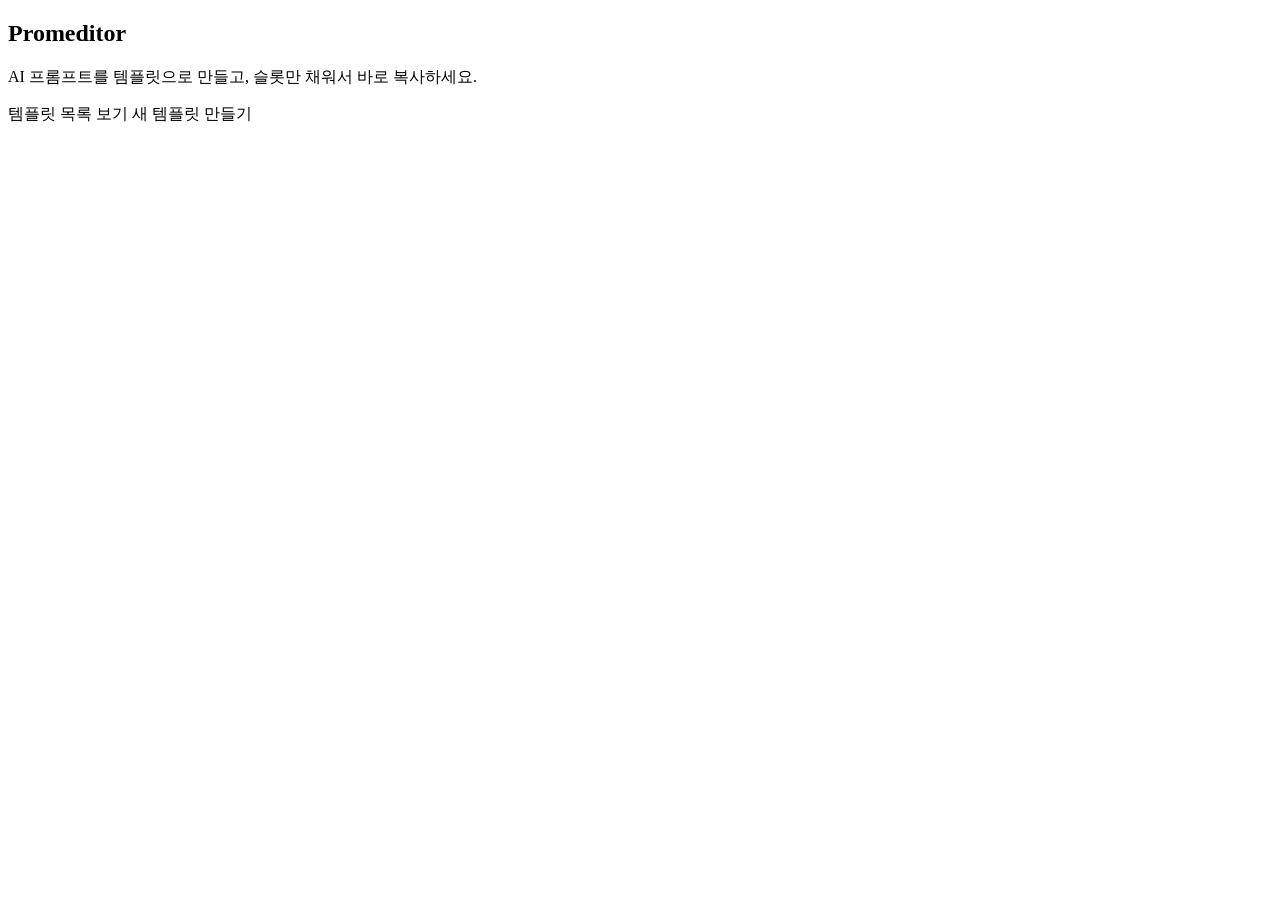
<file: src/main/resources/templates/index.html>
<!DOCTYPE html>
<html xmlns:th="http://www.thymeleaf.org">
<head th:replace="~{fragments/header :: head('홈')}"></head>
<body>

<header th:replace="~{fragments/header :: header}"></header>

<main class="container">
    <section class="hero">
        <h1>Promeditor</h1>
        <p>AI 프롬프트를 템플릿으로 만들고, 슬롯만 채워서 바로 복사하세요.</p>
        <a th:href="@{/templates}" class="btn btn-primary">템플릿 목록 보기</a>
        <a th:href="@{/templates/new}" class="btn btn-secondary">새 템플릿 만들기</a>
    </section>
</main>

<footer th:replace="~{fragments/footer :: footer}"></footer>

</body>
</html>
</file>
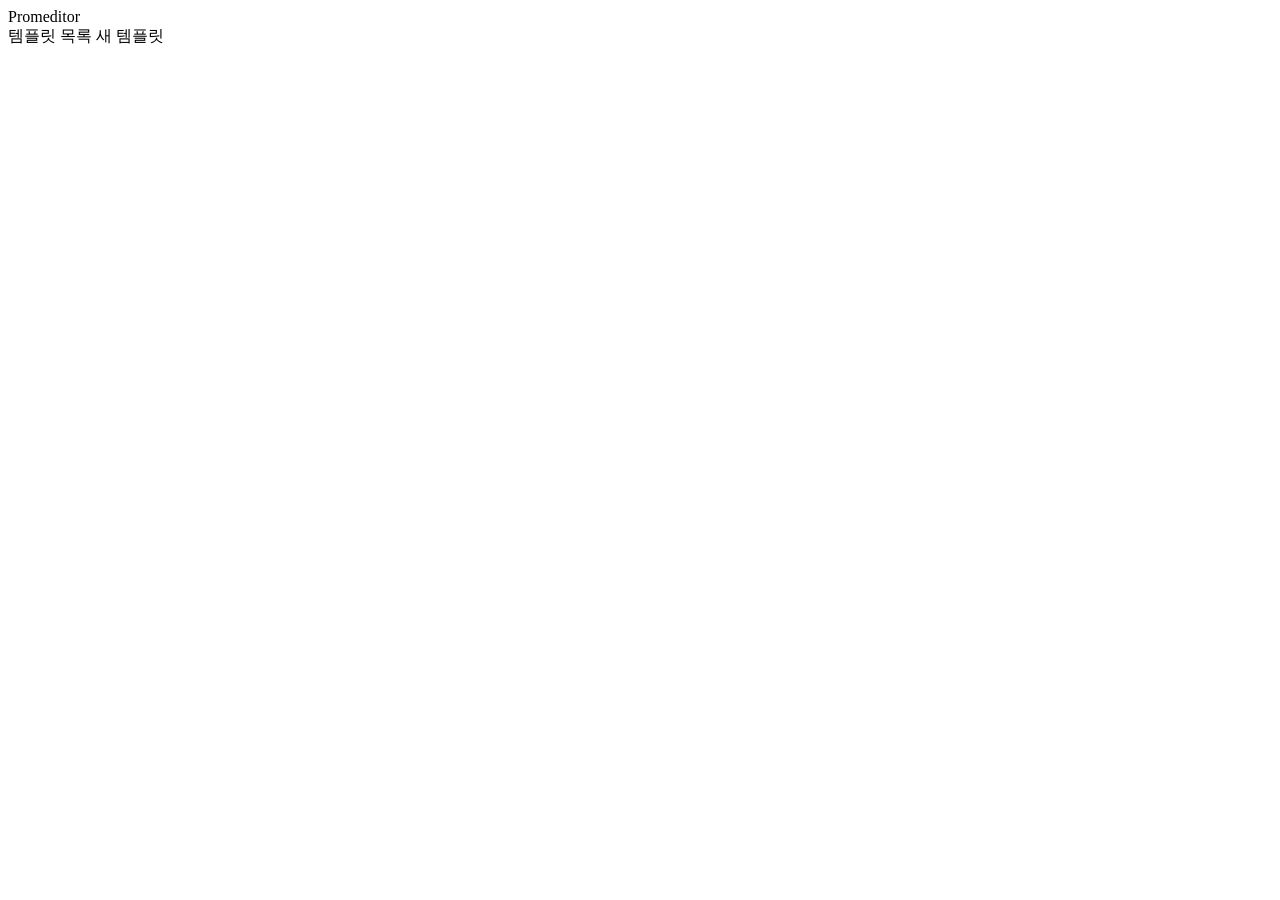
<file: src/main/resources/templates/fragments/header.html>
<!DOCTYPE html>
<html xmlns:th="http://www.thymeleaf.org">
<head th:fragment="head(title)">
    <meta charset="UTF-8">
    <meta name="viewport" content="width=device-width, initial-scale=1.0">
    <title th:text="${title} + ' | Promeditor'">Promeditor</title>
    <link rel="stylesheet" th:href="@{/css/main.css}">
</head>
<body>
<header th:fragment="header">
    <nav class="navbar">
        <a class="navbar-brand" th:href="@{/}">Promeditor</a>
        <div class="navbar-menu">
            <a th:href="@{/templates}">템플릿 목록</a>
            <a th:href="@{/templates/new}">새 템플릿</a>
        </div>
    </nav>
</header>
</body>
</html>
</file>
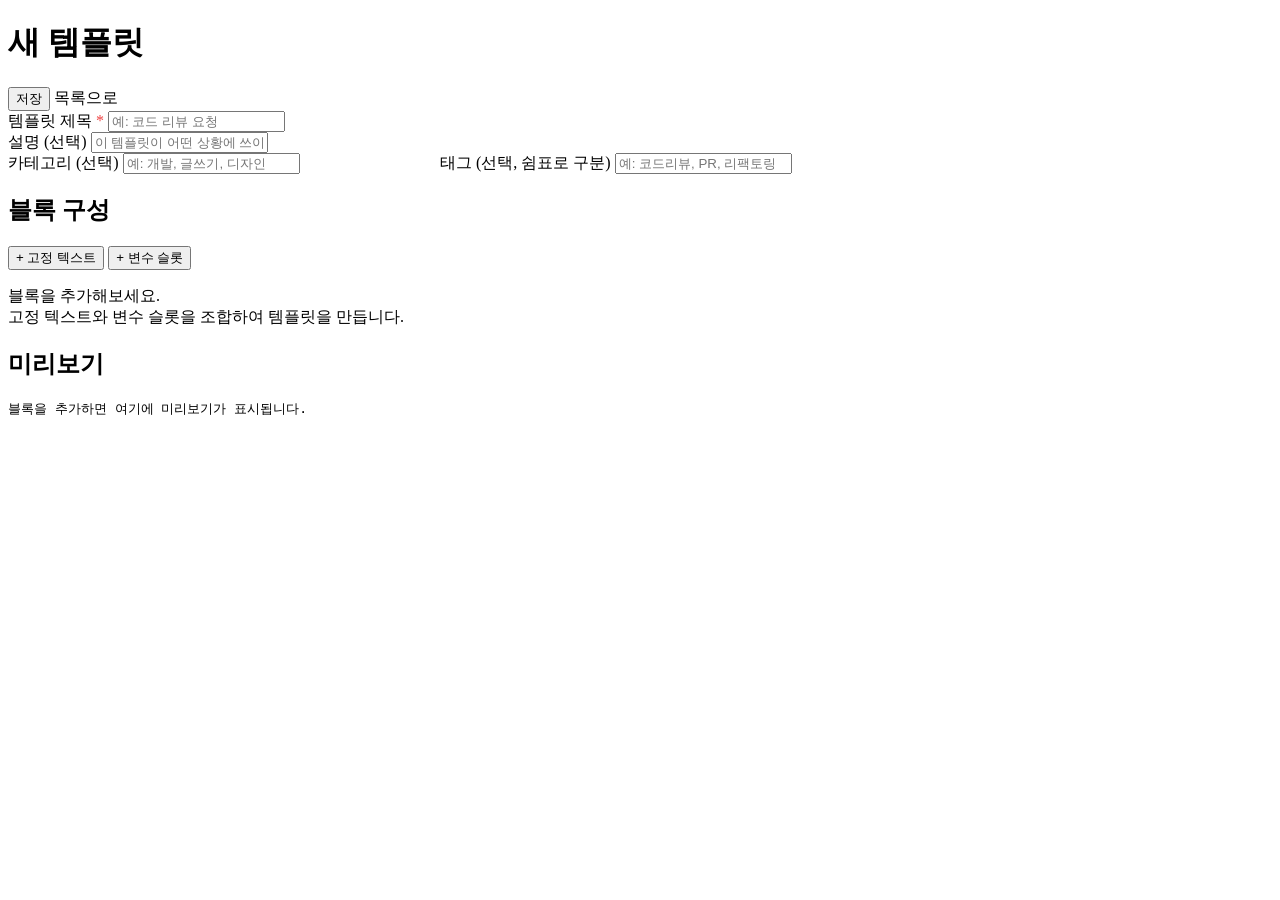
<file: src/main/resources/templates/template/edit.html>
<!DOCTYPE html>
<html xmlns:th="http://www.thymeleaf.org">
<head th:replace="~{fragments/header :: head('템플릿 편집')}"></head>
<body>

<header th:replace="~{fragments/header :: header}"></header>

<main class="container">
    <div class="page-header">
        <h1 class="page-title" id="page-title">새 템플릿</h1>
        <div>
            <button id="btn-save" class="btn btn-primary">저장</button>
            <button id="btn-clone" class="btn btn-secondary" style="display:none;">복제</button>
            <button id="btn-delete" class="btn btn-danger" style="display:none;">삭제</button>
            <a th:href="@{/templates}" class="btn btn-secondary">목록으로</a>
        </div>
    </div>

    <!-- 기본 정보 -->
    <div class="card mb-4">
        <div class="form-group">
            <label class="form-label" for="title">템플릿 제목 <span style="color:#ef4444">*</span></label>
            <input type="text" id="title" class="form-control" placeholder="예: 코드 리뷰 요청" maxlength="100">
        </div>
        <div class="form-group">
            <label class="form-label" for="description">설명 (선택)</label>
            <input type="text" id="description" class="form-control" placeholder="이 템플릿이 어떤 상황에 쓰이는지 간단히 적어주세요">
        </div>
        <div style="display:flex;gap:16px;">
            <div class="form-group" style="flex:1">
                <label class="form-label" for="category">카테고리 (선택)</label>
                <input type="text" id="category" class="form-control" placeholder="예: 개발, 글쓰기, 디자인">
            </div>
            <div class="form-group" style="flex:2">
                <label class="form-label" for="tags">태그 (선택, 쉼표로 구분)</label>
                <input type="text" id="tags" class="form-control" placeholder="예: 코드리뷰, PR, 리팩토링">
            </div>
        </div>
    </div>

    <!-- 블록 편집기 -->
    <div class="editor-section">
        <div class="editor-header">
            <h2 class="editor-title">블록 구성</h2>
            <div class="editor-actions">
                <button class="btn btn-secondary" onclick="addFixedBlock()">+ 고정 텍스트</button>
                <button class="btn btn-secondary" onclick="addSlotBlock()">+ 변수 슬롯</button>
            </div>
        </div>
        <div id="block-list" class="block-list">
            <div class="empty-state">
                <p>블록을 추가해보세요.<br>고정 텍스트와 변수 슬롯을 조합하여 템플릿을 만듭니다.</p>
            </div>
        </div>
    </div>

    <!-- 미리보기 -->
    <div class="card mt-8">
        <h2 class="editor-title">미리보기</h2>
        <pre id="preview" class="preview-box">블록을 추가하면 여기에 미리보기가 표시됩니다.</pre>
    </div>
</main>

<footer th:replace="~{fragments/footer :: footer}"></footer>

<!-- 블록 템플릿 (JS에서 복제 사용) -->
<template id="tpl-fixed-block">
    <div class="block-item block-fixed" data-type="FIXED">
        <div class="block-handle">⠿</div>
        <div class="block-body">
            <div class="block-badge">고정 텍스트</div>
            <textarea class="form-control block-content" rows="3" placeholder="고정 텍스트를 입력하세요"></textarea>
        </div>
        <button class="block-remove" onclick="removeBlock(this)">✕</button>
    </div>
</template>

<template id="tpl-slot-block">
    <div class="block-item block-slot" data-type="SLOT">
        <div class="block-handle">⠿</div>
        <div class="block-body">
            <div class="block-badge badge-slot">변수 슬롯</div>
            <div class="slot-row">
                <div class="form-group" style="flex:1">
                    <label class="form-label">슬롯 이름</label>
                    <input type="text" class="form-control slot-name" placeholder="예: 언어, 회사명">
                </div>
                <div class="form-group" style="flex:1">
                    <label class="form-label">입력 타입</label>
                    <select class="form-control slot-type" onchange="onSlotTypeChange(this)">
                        <option value="TEXT">텍스트 (한 줄)</option>
                        <option value="TEXTAREA">텍스트 (여러 줄)</option>
                        <option value="SELECT">드롭다운 선택</option>
                    </select>
                </div>
            </div>
            <div class="select-options" style="display:none;">
                <label class="form-label">선택지 목록</label>
                <div class="option-list"></div>
                <button class="btn btn-secondary mt-4" onclick="addOption(this)" style="font-size:13px;">+ 선택지 추가</button>
            </div>
        </div>
        <button class="block-remove" onclick="removeBlock(this)">✕</button>
    </div>
</template>

<template id="tpl-option-row">
    <div class="option-row">
        <input type="text" class="form-control option-label" placeholder="선택지 텍스트">
        <button class="btn btn-danger" onclick="removeOption(this)" style="padding:8px 12px;">✕</button>
    </div>
</template>

<script th:src="@{/js/template-edit.js}"></script>
</body>
</html>
</file>
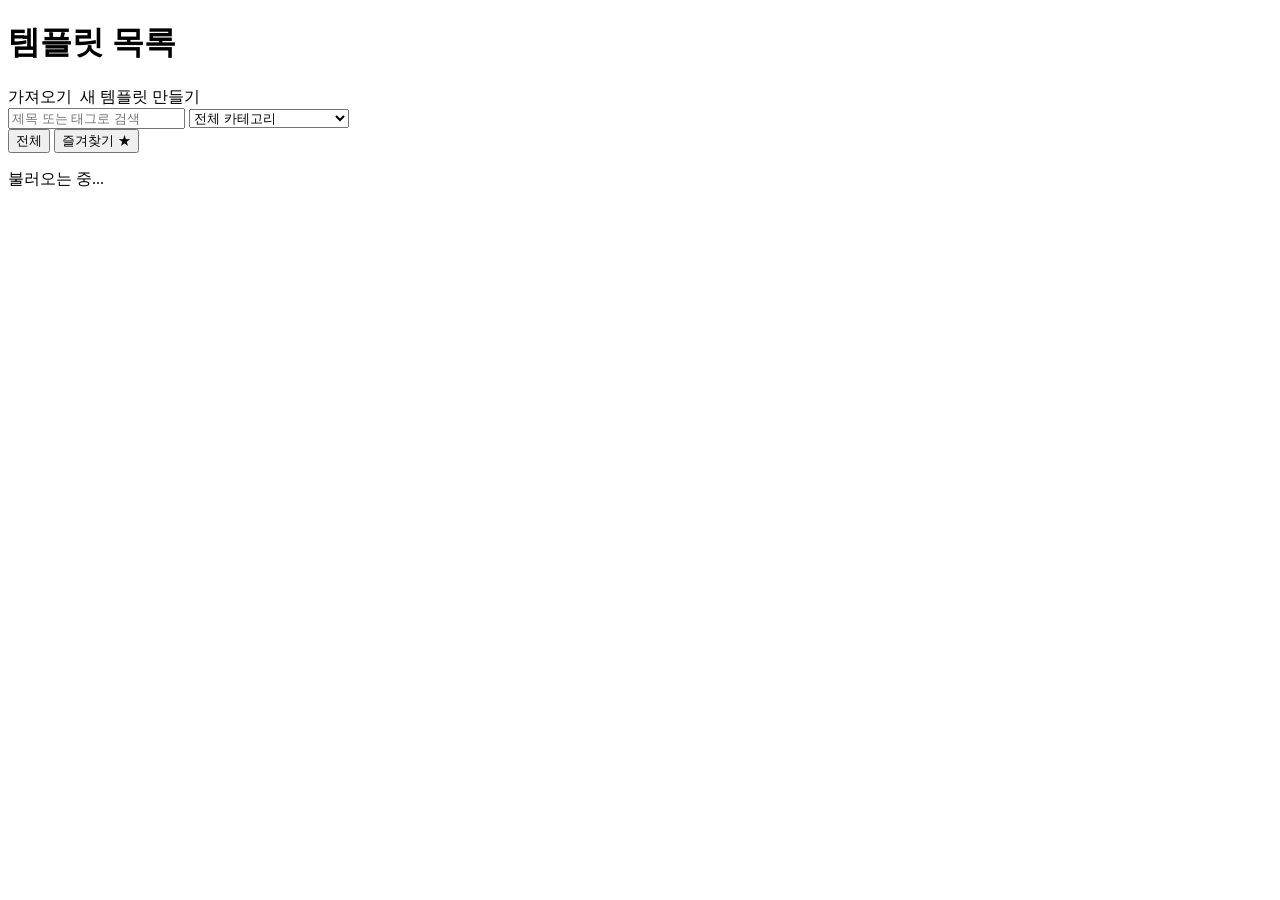
<file: src/main/resources/templates/template/list.html>
<!DOCTYPE html>
<html xmlns:th="http://www.thymeleaf.org">
<head th:replace="~{fragments/header :: head('템플릿 목록')}"></head>
<body>

<header th:replace="~{fragments/header :: header}"></header>

<main class="container">
    <div class="page-header">
        <h1 class="page-title">템플릿 목록</h1>
        <div style="display:flex;gap:8px;align-items:center;">
            <label for="import-file" class="btn btn-secondary" style="cursor:pointer;margin:0;">가져오기</label>
            <input type="file" id="import-file" accept=".json" style="display:none;" onchange="importTemplate(this)">
            <a th:href="@{/templates/new}" class="btn btn-primary">새 템플릿 만들기</a>
        </div>
    </div>

    <!-- 검색바 -->
    <div class="search-bar">
        <input type="text" id="search-input" class="form-control" placeholder="제목 또는 태그로 검색"
               oninput="onSearchInput()">
        <select id="category-select" class="form-control" onchange="loadTemplates()" style="width:160px;">
            <option value="">전체 카테고리</option>
        </select>
    </div>

    <!-- 탭 -->
    <div class="tab-bar">
        <button class="tab-btn active" data-tab="all" onclick="switchTab('all')">전체</button>
        <button class="tab-btn" data-tab="favorites" onclick="switchTab('favorites')">즐겨찾기 ★</button>
    </div>

    <!-- 목록 -->
    <div id="template-list" class="card-grid">
        <div class="empty-state"><p>불러오는 중...</p></div>
    </div>
</main>

<footer th:replace="~{fragments/footer :: footer}"></footer>

<script th:src="@{/js/template-list.js}"></script>
</body>
</html>
</file>
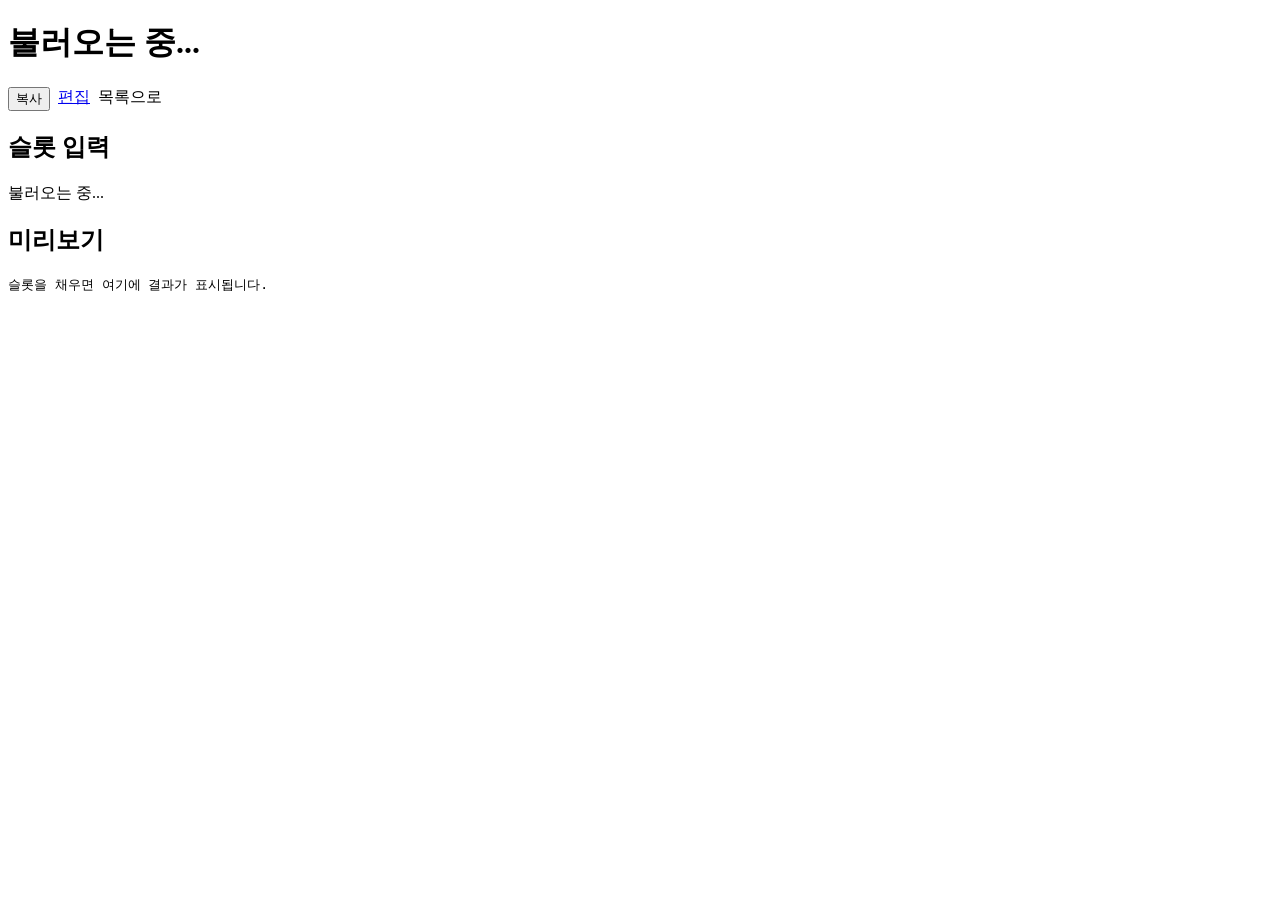
<file: src/main/resources/templates/template/use.html>
<!DOCTYPE html>
<html xmlns:th="http://www.thymeleaf.org">
<head th:replace="~{fragments/header :: head('프롬프트 사용')}"></head>
<body>

<header th:replace="~{fragments/header :: header}"></header>

<main class="container">
    <div class="page-header">
        <div>
            <h1 class="page-title" id="template-title">불러오는 중...</h1>
            <p class="text-muted" id="template-description"></p>
        </div>
        <div style="display:flex;gap:8px;">
            <button id="btn-copy" class="btn btn-primary">복사</button>
            <a id="btn-edit" href="#" class="btn btn-secondary">편집</a>
            <a th:href="@{/templates}" class="btn btn-secondary">목록으로</a>
        </div>
    </div>

    <div class="use-layout">
        <!-- 슬롯 입력 폼 -->
        <div class="slot-form-section card">
            <h2 class="editor-title">슬롯 입력</h2>
            <div id="slot-form">
                <div class="empty-state">불러오는 중...</div>
            </div>
        </div>

        <!-- 미리보기 -->
        <div class="preview-section card">
            <div class="preview-header">
                <h2 class="editor-title">미리보기</h2>
            </div>
            <pre id="preview" class="preview-box">슬롯을 채우면 여기에 결과가 표시됩니다.</pre>
        </div>
    </div>

    <!-- 복사 완료 토스트 -->
    <div id="toast" class="toast" style="display:none;">복사 완료!</div>
</main>

<footer th:replace="~{fragments/footer :: footer}"></footer>

<script th:src="@{/js/template-use.js}"></script>
</body>
</html>
</file>
